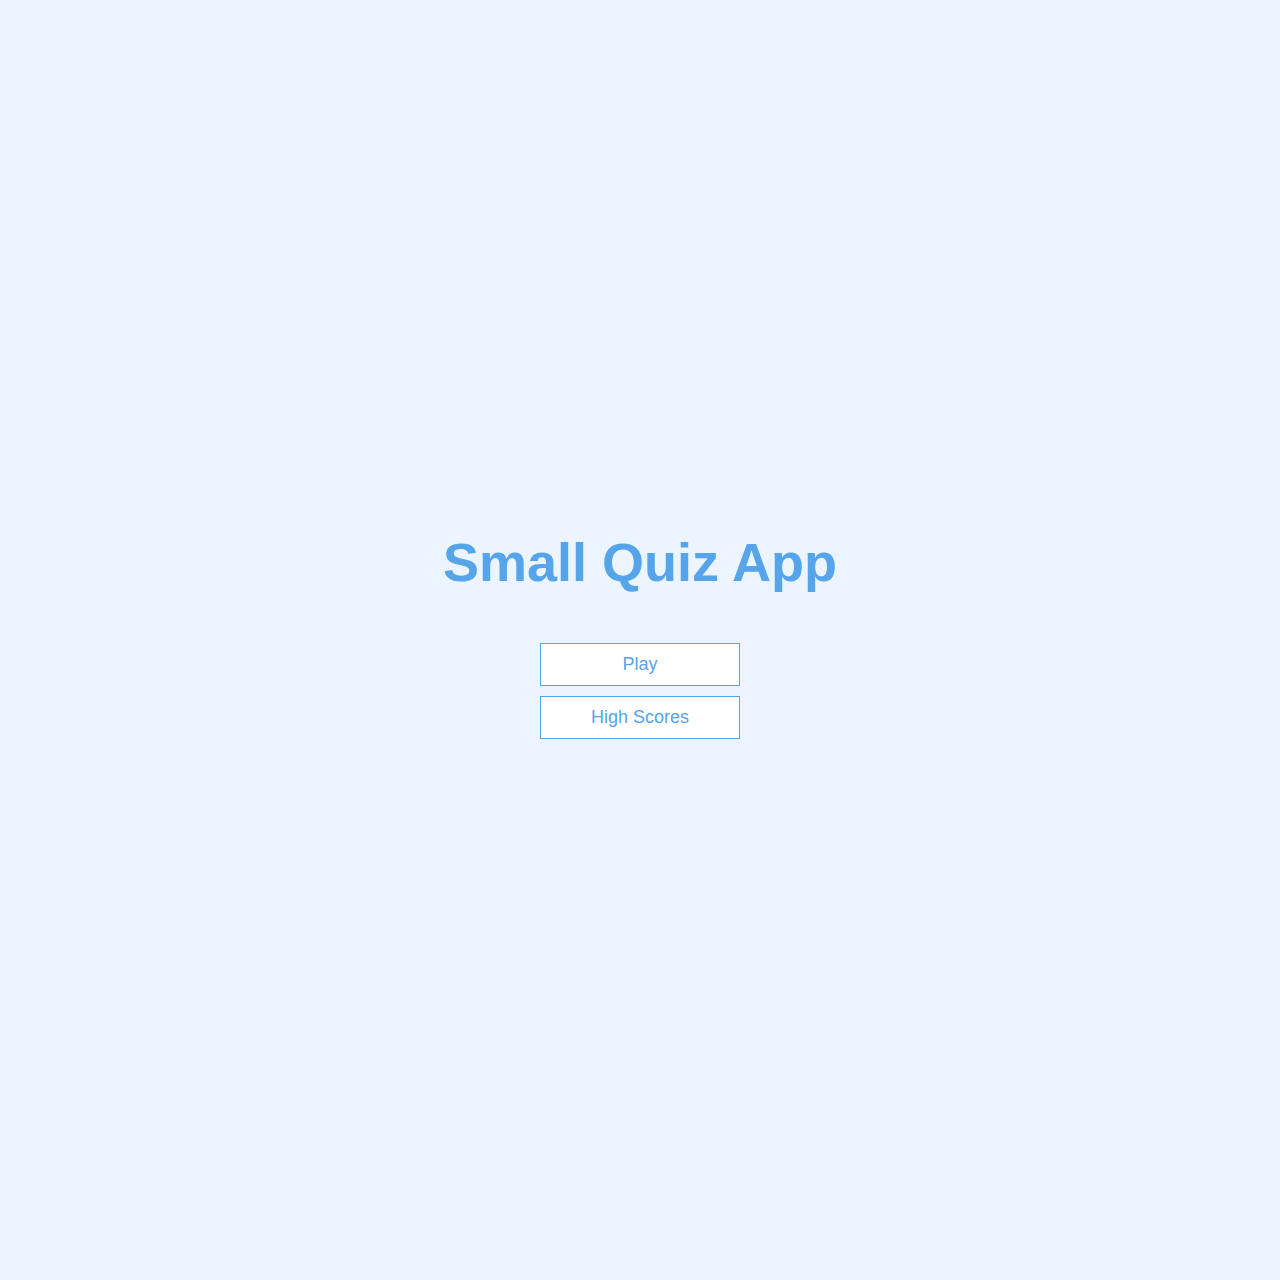
<file: index.html>
<!DOCTYPE html>
<html lang="en">
<head>
    <meta charset="UTF-8">
    <meta name="viewport" content="width=device-width, initial-scale=1.0">
    <title>Small Quiz</title>
    <link rel="stylesheet" href="app.css">
</head>
<body>
    <div class="container">
        <div id="home" class="flex-center flex-column">
            <h1>Small Quiz App</h1>
            <a class= "btn" href="/game.html">Play</a>
            <a class= "btn" href="/highscores.html">High Scores</a>
        </div>
    </div>
</body>
</html>
</file>
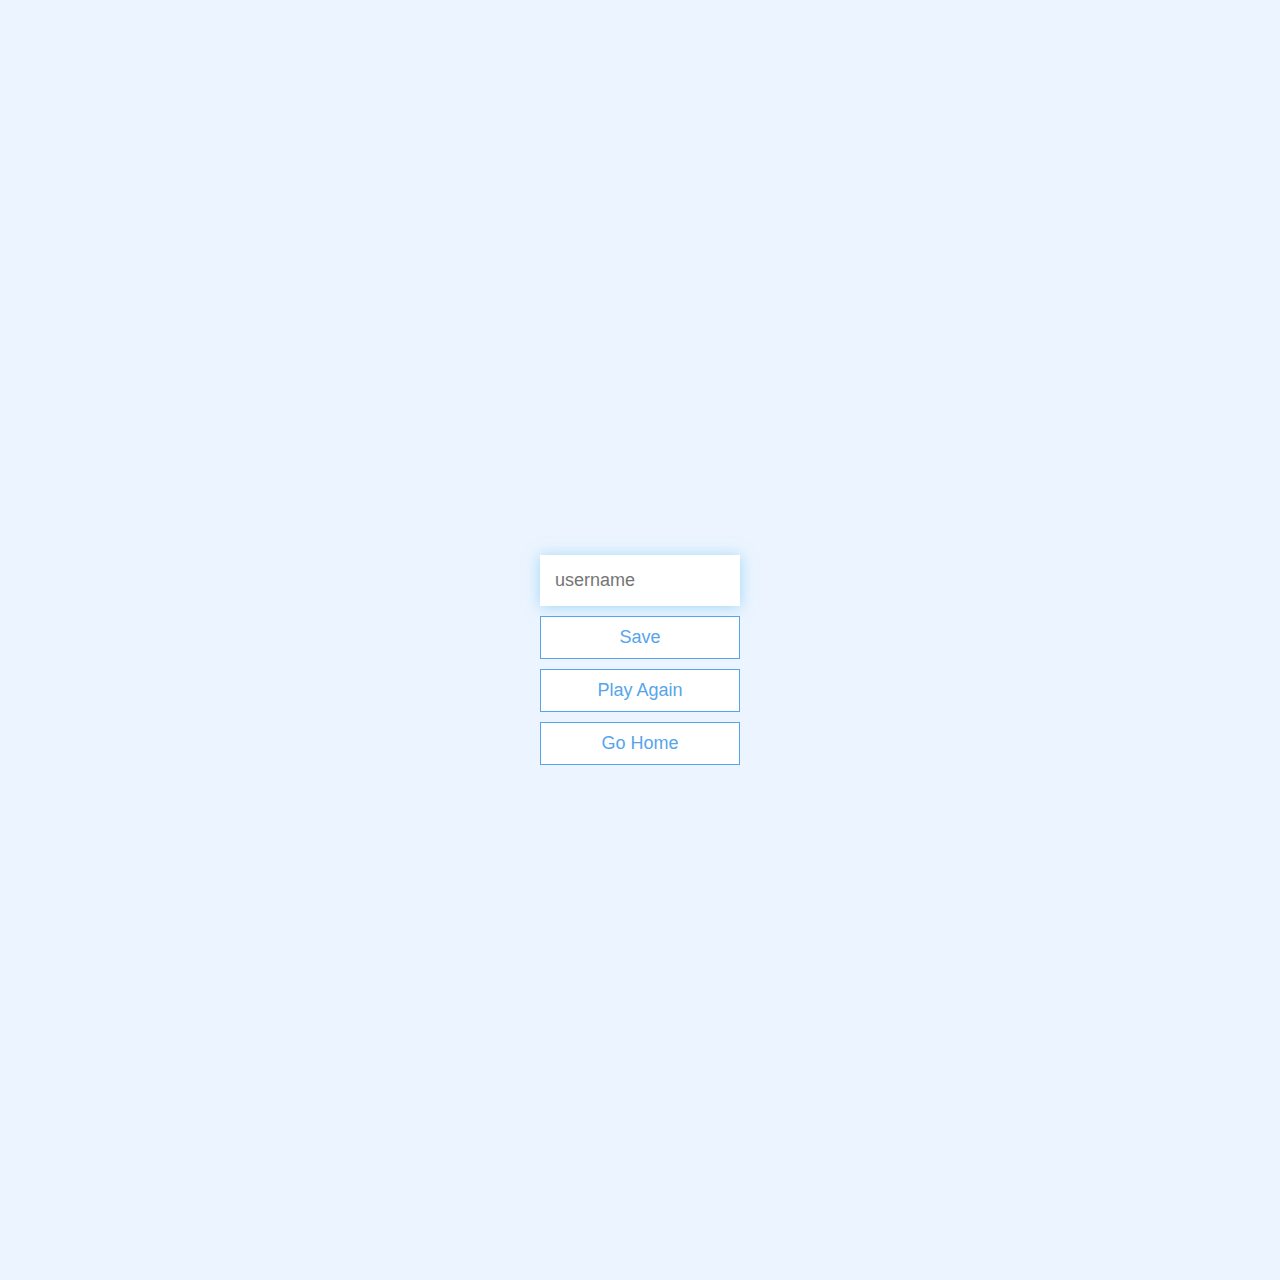
<file: end.html>
<!DOCTYPE html>
<html lang="en">
<head>
    <meta charset="UTF-8">
    <meta name="viewport" content="width=device-width, initial-scale=1.0">
<title>Congratulations!</title>
<link rel="stylesheet" href="app.css">
</head>
<body>
    <div class="container">
        <div id="end" class="flex-center flex-column">
            <h1 id="finalScore"></h1>
            <form>
                <input 
                type="text" 
                name="username"
                id= "username"
                placeholder="username"
                >
                <button 
                type="Submit" 
                class="btn" 
                id="saveScoreBtn" 
                onclick="saveHighScore(event)" disabled 
                >
                Save
            
            </button>
            </form>
            <a class="btn" href="/game.html"> Play Again</a>
            <a class= "btn" href="/">Go Home</a>
        </div>
    </div>
    <script src="end.js"></script>
</body>
</html>
</file>
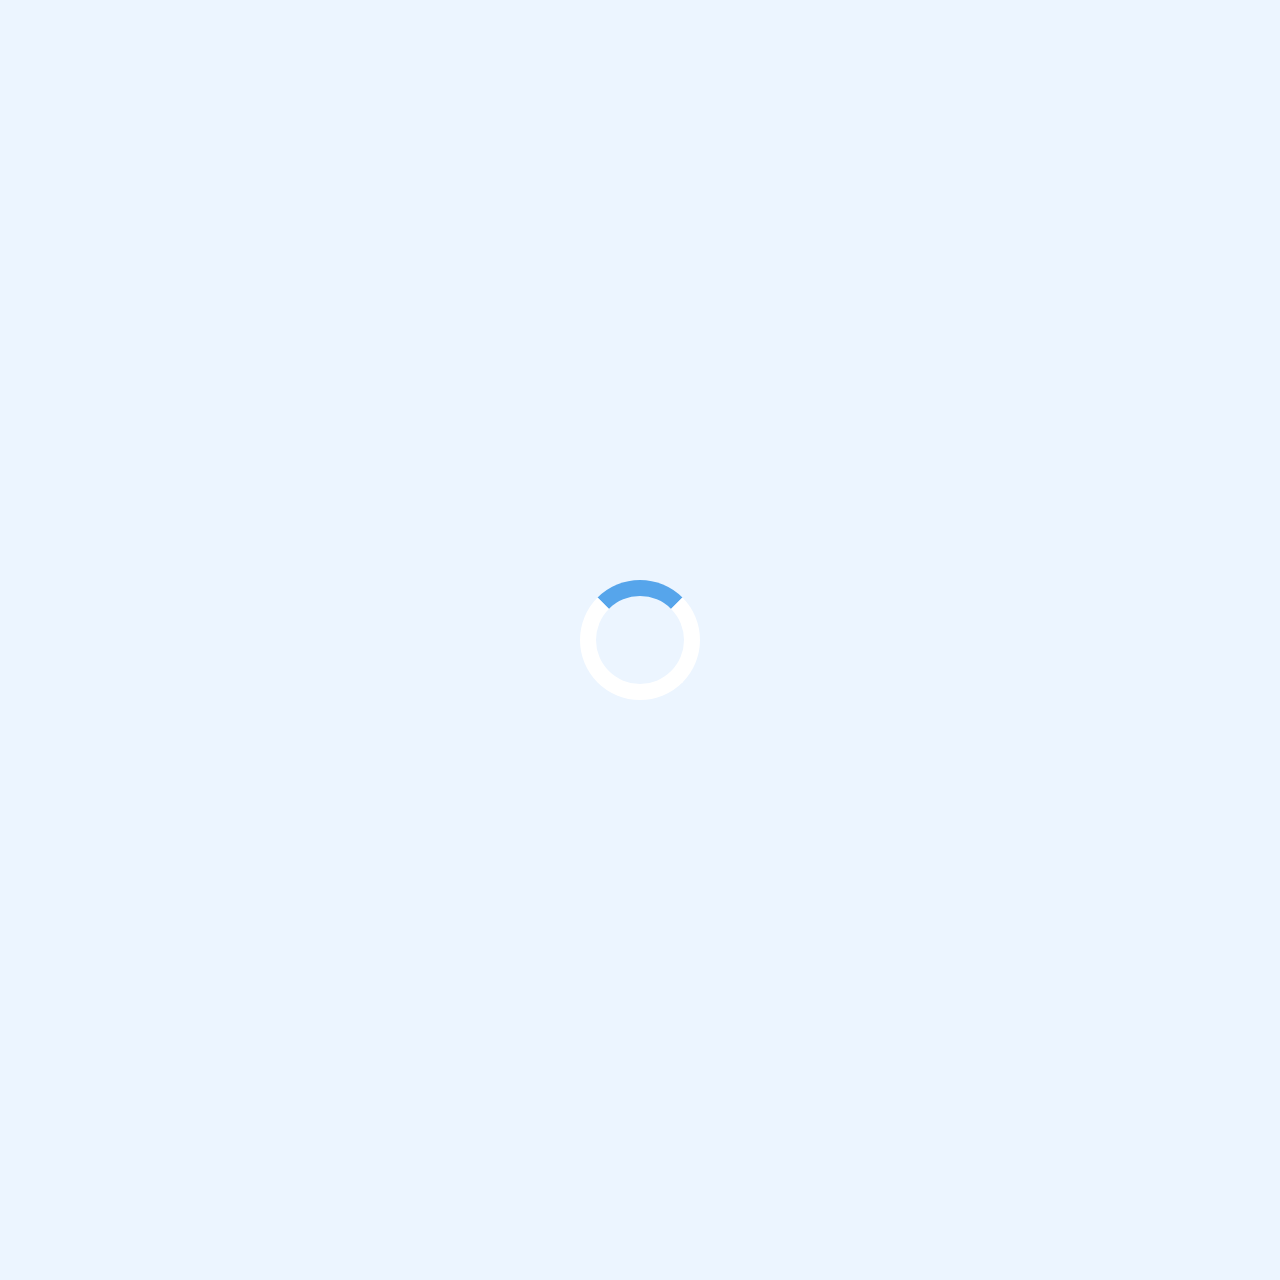
<file: game.html>
<!DOCTYPE html>
<html lang="en">
<head>
    <meta charset="UTF-8">
    <meta name="viewport" content="width=device-width, initial-scale=1.0">
    <title>Small Quiz - Play</title>
    <link rel="stylesheet" href="app.css">
    <link rel="stylesheet" href="game.css">
</head>
<body>
    <div class="container">
        <div id="loader"></div>
        <div id="game" class="justify-center felx-column hidden">
            <div id="hud">
                <div id="hud-item">
                    <p id ="progress" class="hud-prefix">
                        Questions
                    </p>
                    <div id="progressBar">
                        <div id="progressBarFull">    

                        </div>
                     </div>
                   </div>
                <div id="hud-item">
                    <p class="hud-prefix">
                        Score
                    </p>
                    <h1 class="hud-main-text" id = "score">
                        0
                     </h1>
                </div>
            </div>
            <h2 id= "question"> </h2>
            <div class="choice-container">
                <p class="choice-prefix">A</p>
                <p class="choice-text" data-number ="1"></p>

            </div>
            <div class="choice-container">
                <p class="choice-prefix">B</p>
                <p class="choice-text" data-number ="2"></p>

            </div>
            <div class="choice-container">
                <p class="choice-prefix">C</p>
                <p class="choice-text" data-number ="3"></p>

            </div>
            <div class="choice-container">
                <p class="choice-prefix">B</p>
                <p class="choice-text" data-number ="4"></p>

            </div>


        </div>
    </div>
    <script src="game.js"></script>
</body>
</html>
</file>
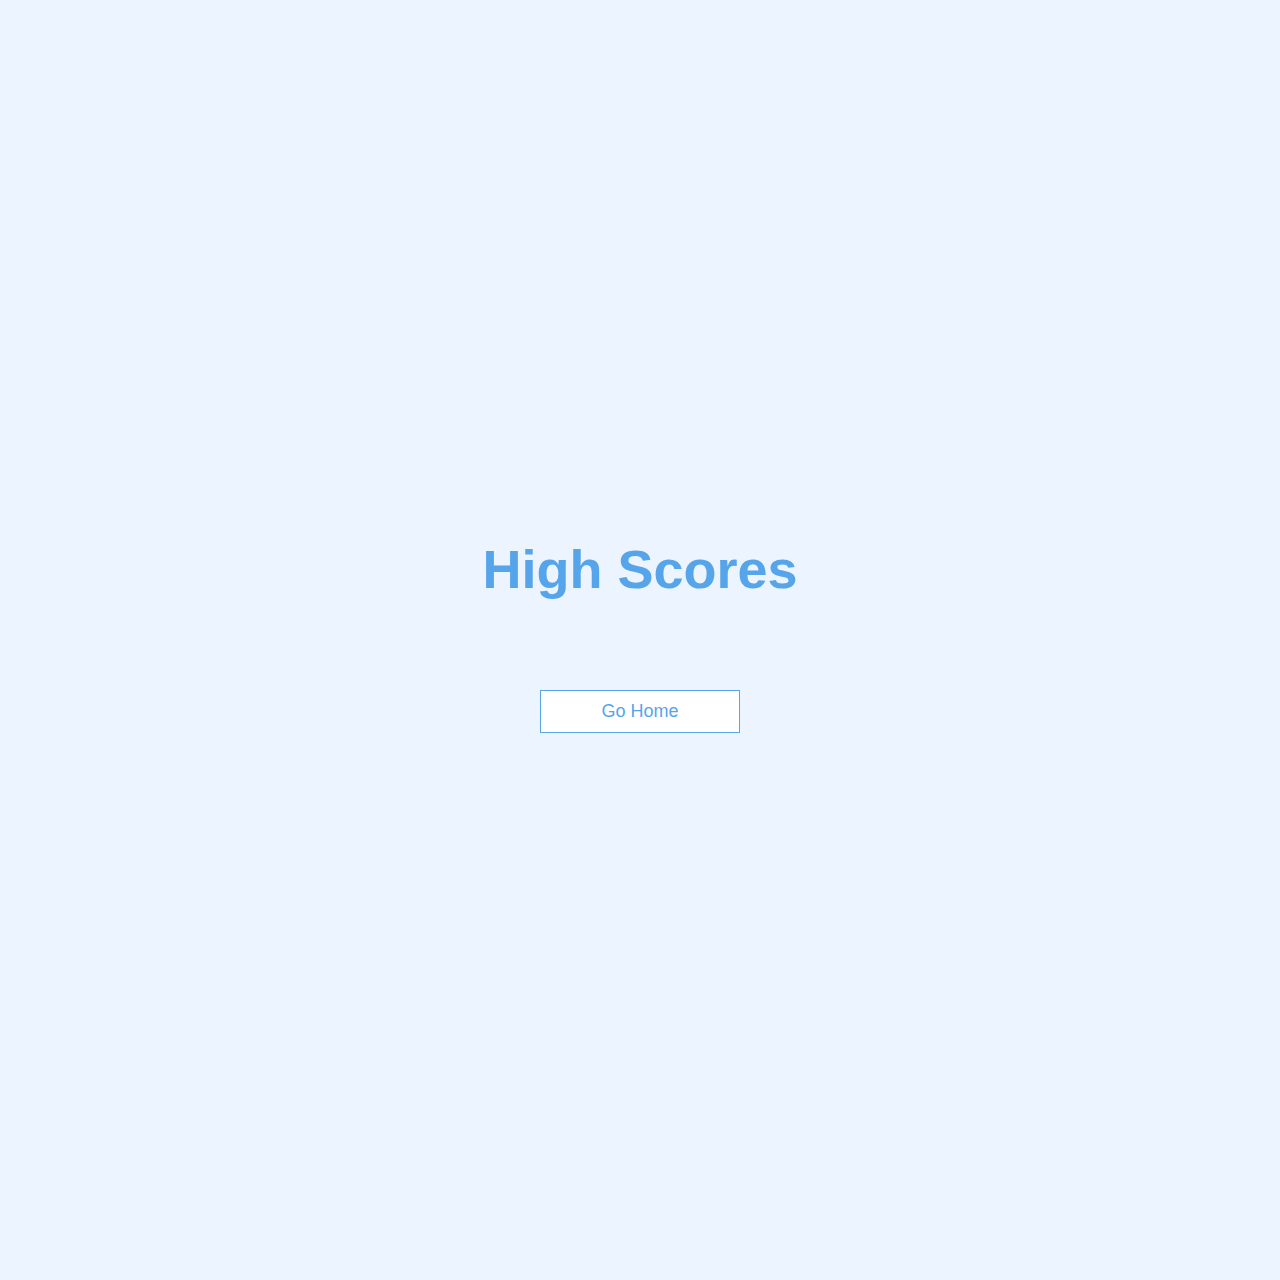
<file: highscores.html>
<!DOCTYPE html>
<html lang="en">
<head>
    <meta charset="UTF-8">
    <meta name="viewport" content="width=device-width, initial-scale=1.0">
    <title>High Scores</title>
    <link rel="stylesheet" href="app.css">
    <link rel="stylesheet" href="highscores.css">
</head>
<body>
    <div class="container">
        <div id= "highScores" class="flex-center flex-column">
            <h1 id="finalScores">High Scores</h1>
            <ul id="highScoresList"></ul>
            <a class="btn" href="/">Go Home</a>
        </div>
    </div>
    <script src="highscores.js"></script>
</body>
</html>
</file>
<file: app.css>
:root {
    background-color: #ecf5ff;
    font-size: 62.5%;
}

* {
 box-sizing: border-box;   
 font-family: Arial, Helvetica, sans-serif;
 margin: 0;
 padding: 0;
 columns: #333; ;
}


h1,
h2,
h3,
h4 {
    margin-bottom: 1rem;
}

h1{
    font-size: 5.4rem;
    color: #56a5eb;
    margin-bottom: 5rem;
}

h1 > span{
    font-size: 2.4rem;
    font-weight: 500;
}
h2 {
    font-size: 4.2rem;
    margin-bottom: 4rem;
    font-weight: 700;
}
h3 {
    font-size: 2.8rem;
    font-weight: 500;
}

/* UTILITIES */

.container{
    width: 100vw;
    height: 100vw;
    display: flex;
    justify-content: center;
    align-items: center;
    max-width: 80rem;
    margin: 0 auto;
    padding: 2rem;
}
.container > * {
    width: 100%;
}

.flex-column{
    display: flex;
    flex-direction: column;   
}

.flex-center{
    justify-content: center;
    align-items: center;
}

.justify-center{
    justify-content: center;
}
.text-center{
    text-align: center;
}

.hidden{
    display: none;
}

/*Buttons*/
.btn{
    font-size: 1.8rem;
    padding: 1rem 0;
    width: 20rem;
    text-align: center;
    border: 0.1rem solid #56a5eb;
    margin-bottom: 1rem;
    text-decoration: none;
    color: #56a5eb;
    background-color: white;
}

.btn:hover{
    cursor: pointer;
    box-shadow: 0 0.4rem 1.4rem 0 rgba(86, 185, 215, 0.5);
    transform: translateY(-0.1rem);
    transition: transform 150ms;
}

.btn[disabled]:hover{
    cursor: not-allowed;
    box-shadow: none;
    transform: none;
}

form{
    width: 100%;
    display: flex;
    flex-direction: column;
    align-items: center;
}

input{
    margin-bottom: 1rem;
    width: 20rem;
    padding: 1.5rem;
    font-size: 1.8rem;
    border: none;
    box-shadow: 0 0.1rem 1.4rem rgba(86,185, 235, 0.5);

}

input::placeholder{
    columns: #aaa;
}
</file>
<file: game.css>
.choice-container{
    display: flex;
    margin-bottom: 0.5rem;
    width: 100%;
    font-size: 1.8rem;
    border: 0.1rem solid rgba(86, 165,235, .25);
    background-color: white;
}

.choice-container:hover{
    cursor: pointer;
    box-shadow: 0 0.4rem 1.4rem 0 rgba(86, 185, 215, 0.5);
    transform: translateY(-0.1rem);
    transition: transform 150ms;
}

.choice-prefix{
    padding: 1.5rem 2.5rem;
    background-color: #56a5eb;
    color: white;
}

.choice-text{
    padding: 1.5rem;
    width: 100%;
}

.correct{
    background-color: #28a745;
}

.incorrect{
    background-color: #dc3545;
}

#hud{
    display: flex;
    justify-content: space-between;
}

.hud-prefix{
    text-align: center;
    font-size: 2rem;
}

.hud-main-text{
    text-align: center;
}

#progressBar{
    width: 20rem;
    height: 4rem;
    border: 0.3rem solid #56a5eb;
    margin-top: 1.5rem;
}

#progressBarFull{
    height: 3.4rem;
    background-color: #56a5eb;
    width: 0%;

}

#loader{
    border: 1.6rem solid white;
    border-radius: 50%;
    border-top: 1.6rem solid #56a5eb;
    width: 12rem;
    height: 12rem;
    animation: spin 2s linear infinite;
}
@keyframes spin{
    0%{
        transform: rotate(0deg);
    }
    100%{
        transform:rotate(360deg) ;
    }
}
</file>
<file: highscores.css>
#highScoresList{
    list-style: none;
    padding-left: 0;
    margin-bottom: 4rem;
}

.high-score{
    font-size: 2.8rem;
    margin-bottom: 0.5;
}

.high-score:hover{
    transform: scale(1.30);
}
</file>
